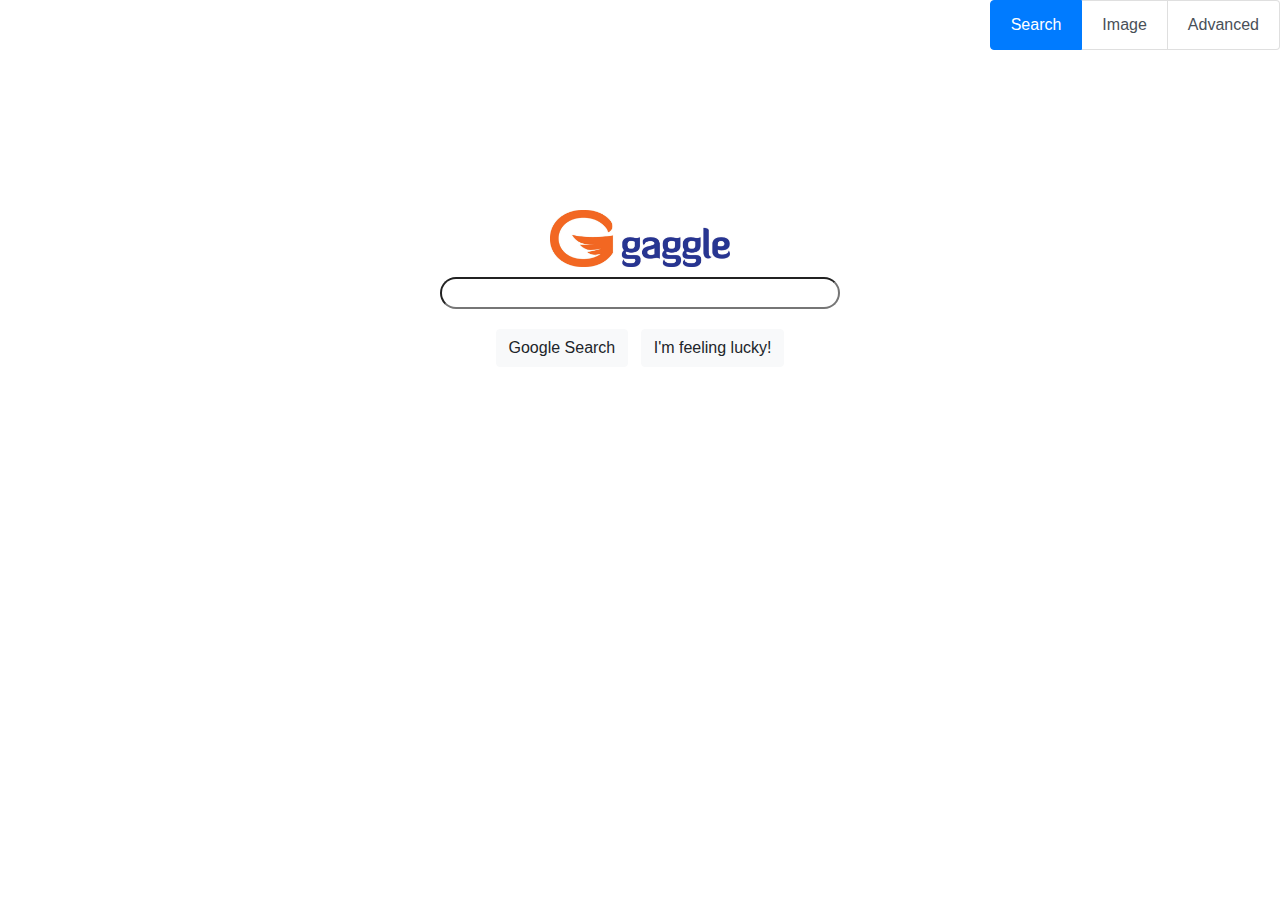
<file: index.html>
<!DOCTYPE html>
<html lang="en">
    <head>
        <title>Search</title>
		<link rel="stylesheet" href="https://stackpath.bootstrapcdn.com/bootstrap/4.4.1/css/bootstrap.min.css" integrity="sha384-Vkoo8x4CGsO3+Hhxv8T/Q5PaXtkKtu6ug5TOeNV6gBiFeWPGFN9MuhOf23Q9Ifjh" crossorigin="anonymous">
		<link rel="stylesheet" href="sash.css">
    </head>
    <body>
		<div class="btn-toolbar justify-content-between">
			<div></div>
			<div class="input-group">
				<div class="list-group list-group-horizontal" align="right">
					<a href="index.html" class="list-group-item list-group-item-action active">Search</a>
					<a href="image.html" class="list-group-item list-group-item-action">
					Image</a>
					<a href="advanced.html" class="list-group-item list-group-item-action">Advanced</a>
				</div>
			</div>
		</div>
		<div class="whitespace"></div>
		<img src="gaggle.jpg" alt="Gaggle">
		<form action="https://google.com/search">
			<input type="text" name="q" class="round">
			<div>
				<input class="btn btn-light" name="btnK" type="submit" value="Google Search">
				<input class="btn btn-light" name="btnI" type="submit" value="I'm feeling lucky!" data-ved="0ahUKEwjo_4ePs7TnAhVlmuAKHSpOA_kQnRsIDQ">
			</div>
		</form>
    </body>
</html>
</file>
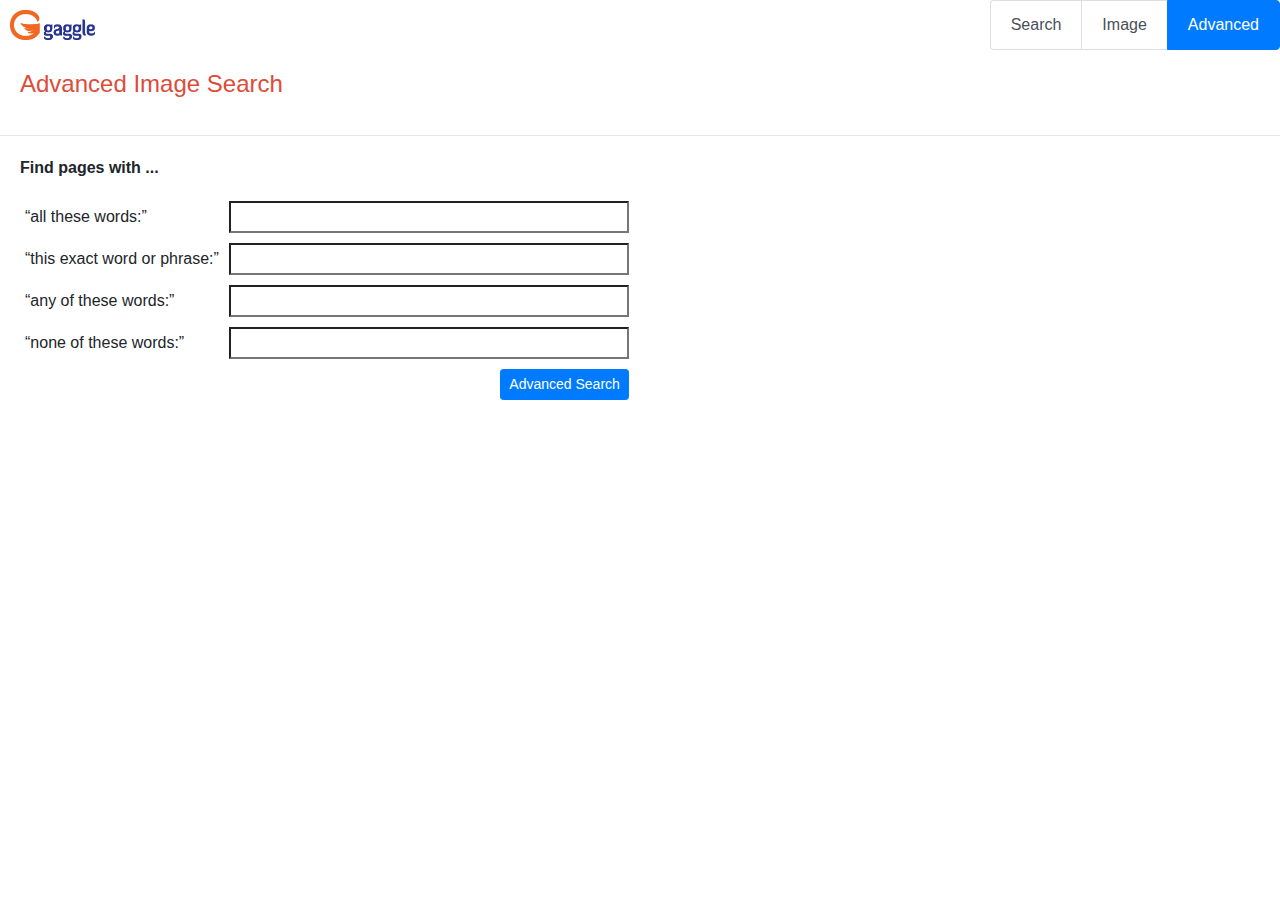
<file: advanced.html>
<!DOCTYPE html>
<html lang="en">
    <head>
        <title>Advanced Search</title>
		<link rel="stylesheet" href="https://stackpath.bootstrapcdn.com/bootstrap/4.4.1/css/bootstrap.min.css" integrity="sha384-Vkoo8x4CGsO3+Hhxv8T/Q5PaXtkKtu6ug5TOeNV6gBiFeWPGFN9MuhOf23Q9Ifjh" crossorigin="anonymous">
		<link rel="stylesheet" href="sash.css">
    </head>
    <body padding="20px">
		<div class="btn-toolbar justify-content-between">

			<div class="btn-group" role="group">
				<img src="gaggle.jpg" alt="Gaggle" style="width:105px;">
			</div>

			<div></div>
			<div class="input-group">
				<div class="list-group list-group-horizontal">
					<a href="index.html" class="list-group-item list-group-item-action">Search</a>
					<a href="image.html" class="list-group-item list-group-item-action">
					Image</a>
					<a href="advanced.html" class="list-group-item list-group-item-action active">Advanced</a>
				</div>
			</div>
		</div>
	<h4 class="adv">Advanced Image Search</h1>
	<hr>
	<div class="adv" id="spaced"><p>Find pages with ...</p>
        <form action="https://google.com/search">
			<table>
				<tr>
					<td>“all these words:”</td>
					<td><input class="taco" type="text" name="as_q"></td>
				</tr>
				<tr>
					<td>“this exact word or phrase:”</td>
					<td><input type="text" name="as_epq"></td>
				</tr>
				<tr>
					<td>“any of these words:”</td>
					<td><input type="text" name="as_oq"></td>
				</tr>
				<tr>
					<td>“none of these words:”</td>
					<td><input type="text" name="as_eq"></td>
				</tr>
				<tr style="text-align:right;">
					<td></td>
					<td><input class="btn btn-primary btn-sm" type="submit" value="Advanced Search"></td>
				</tr>
			</table>
        </form>
	</div>
    </body>
</html>
</file>
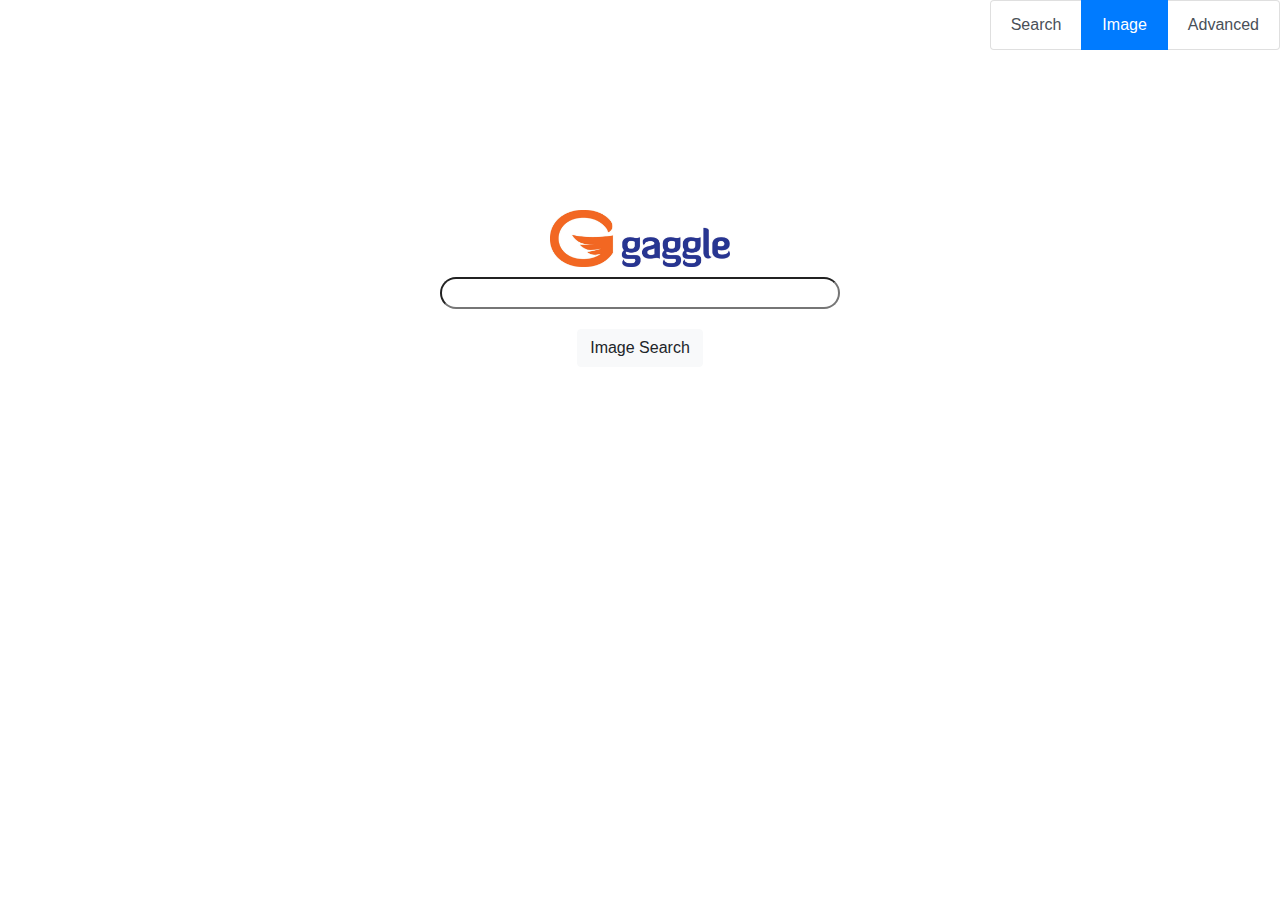
<file: image.html>
<!DOCTYPE html>
<html lang="en">
    <head>
        <title>Image Search</title>
		<link rel="stylesheet" href="https://stackpath.bootstrapcdn.com/bootstrap/4.4.1/css/bootstrap.min.css" integrity="sha384-Vkoo8x4CGsO3+Hhxv8T/Q5PaXtkKtu6ug5TOeNV6gBiFeWPGFN9MuhOf23Q9Ifjh" crossorigin="anonymous">
		<link rel="stylesheet" href="sash.css">
    </head>
    <body>
		<div class="btn-toolbar justify-content-between">
			<div></div>
			<div class="input-group">
				<div class="list-group list-group-horizontal" align="right">
					<a href="index.html" class="list-group-item list-group-item-action">Search</a>
					<a href="image.html" class="list-group-item list-group-item-action active">
					Image</a>
					<a href="advanced.html" class="list-group-item list-group-item-action">Advanced</a>
				</div>
			</div>
		</div>
		<div class="whitespace"></div>
		<img src="gaggle.jpg" alt="Gaggle">
		<form action="https://google.com/search">
            <input type="text" name="q">
			<input type="hidden" name="tbm" value="isch">
			<div>
				<input class="btn btn-light" type="submit" label="Image Search" value="Image Search">
			</div>
        </form>
    </body>
</html>
</file>
<file: sash.css>
h4 {
  color: #dd4b39;
  padding: 20px;
}

.whitespace {
  height: 150px;
}

#spaced {
  margin: 20px;
}

input[type=text] {
  width: 400px;
  border-radius: 20px;
  background-image: url("https://cdn.icon-icons.com/icons2/1509/PNG/512/search_104498.png");
  background-position: 7px;
  background-repeat: no-repeat;
  background-size: 14px;
  padding: 2px 24px;
  color: gray;
  border-collapse: separate;
}

form {
  text-align: center;
}

div > input[type=submit] {
  margin: 20px 4px;
}

.adv {
  font-family: arial, sans-serif;
}
.adv input[type=text] {
  border-radius: 0px;
  background-image: none;
  padding: 2px 2px;
}
.adv p {
  font-weight: bold;
}

img {
  display: block;
  margin-left: auto;
  margin-right: auto;
  width: 200px;
  padding: 10px;
}

tr {
  text-align: left;
}

td {
  padding: 5px;
}

/*# sourceMappingURL=sash.css.map */
</file>
